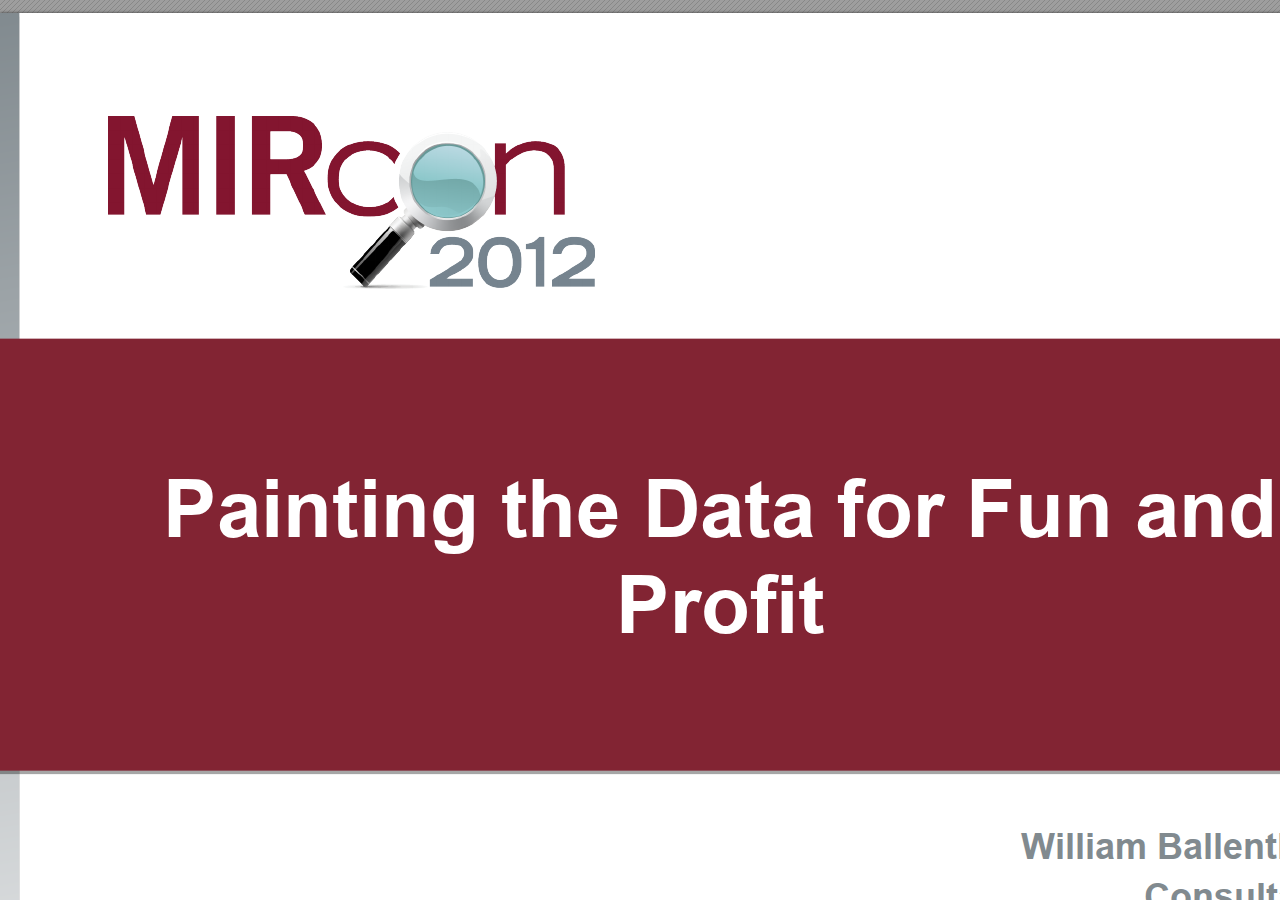
<file: index.html>
<!DOCTYPE html> <html xmlns="http://www.w3.org/1999/xhtml"> <head> <meta charset="utf-8"/> <meta name="generator" content="pdf2htmlEX"/> <meta http-equiv="X-UA-Compatible" content="IE=edge,chrome=1"/> <link rel="stylesheet" href="base.min.css"/> <link rel="stylesheet" href="fancy.min.css"/> <link rel="stylesheet" href="2012-Mircon-Painting-Data.css"/> <script src="compatibility.min.js"></script> <script src="pdf2htmlEX.min.js"></script> <script>try{pdf2htmlEX.defaultViewer=new pdf2htmlEX.Viewer({})}catch(e){};</script> <title></title> </head> <body> <div id="sidebar"> <div id="outline"> </div> </div> <div id="page-container"> <div id="pf1" class="pf w0 h0" data-page-no="1" data-page-url="2012-Mircon-Painting-Data1.page"></div> <div id="pf2" class="pf w0 h0" data-page-no="2" data-page-url="2012-Mircon-Painting-Data2.page"></div> <div id="pf3" class="pf w0 h0" data-page-no="3" data-page-url="2012-Mircon-Painting-Data3.page"></div> <div id="pf4" class="pf w0 h0" data-page-no="4" data-page-url="2012-Mircon-Painting-Data4.page"></div> <div id="pf5" class="pf w0 h0" data-page-no="5" data-page-url="2012-Mircon-Painting-Data5.page"></div> <div id="pf6" class="pf w0 h0" data-page-no="6" data-page-url="2012-Mircon-Painting-Data6.page"></div> <div id="pf7" class="pf w0 h0" data-page-no="7" data-page-url="2012-Mircon-Painting-Data7.page"></div> <div id="pf8" class="pf w0 h0" data-page-no="8" data-page-url="2012-Mircon-Painting-Data8.page"></div> <div id="pf9" class="pf w0 h0" data-page-no="9" data-page-url="2012-Mircon-Painting-Data9.page"></div> <div id="pfa" class="pf w0 h0" data-page-no="a" data-page-url="2012-Mircon-Painting-Data10.page"></div> <div id="pfb" class="pf w0 h0" data-page-no="b" data-page-url="2012-Mircon-Painting-Data11.page"></div> <div id="pfc" class="pf w0 h0" data-page-no="c" data-page-url="2012-Mircon-Painting-Data12.page"></div> <div id="pfd" class="pf w0 h0" data-page-no="d" data-page-url="2012-Mircon-Painting-Data13.page"></div> <div id="pfe" class="pf w0 h0" data-page-no="e" data-page-url="2012-Mircon-Painting-Data14.page"></div> <div id="pff" class="pf w0 h0" data-page-no="f" data-page-url="2012-Mircon-Painting-Data15.page"></div> <div id="pf10" class="pf w0 h0" data-page-no="10" data-page-url="2012-Mircon-Painting-Data16.page"></div> <div id="pf11" class="pf w0 h0" data-page-no="11" data-page-url="2012-Mircon-Painting-Data17.page"></div> <div id="pf12" class="pf w0 h0" data-page-no="12" data-page-url="2012-Mircon-Painting-Data18.page"></div> <div id="pf13" class="pf w0 h0" data-page-no="13" data-page-url="2012-Mircon-Painting-Data19.page"></div> <div id="pf14" class="pf w0 h0" data-page-no="14" data-page-url="2012-Mircon-Painting-Data20.page"></div> <div id="pf15" class="pf w0 h0" data-page-no="15" data-page-url="2012-Mircon-Painting-Data21.page"></div> <div id="pf16" class="pf w0 h0" data-page-no="16" data-page-url="2012-Mircon-Painting-Data22.page"></div> <div id="pf17" class="pf w0 h0" data-page-no="17" data-page-url="2012-Mircon-Painting-Data23.page"></div> <div id="pf18" class="pf w0 h0" data-page-no="18" data-page-url="2012-Mircon-Painting-Data24.page"></div> <div id="pf19" class="pf w0 h0" data-page-no="19" data-page-url="2012-Mircon-Painting-Data25.page"></div> <div id="pf1a" class="pf w0 h0" data-page-no="1a" data-page-url="2012-Mircon-Painting-Data26.page"></div> <div id="pf1b" class="pf w0 h0" data-page-no="1b" data-page-url="2012-Mircon-Painting-Data27.page"></div> <div id="pf1c" class="pf w0 h0" data-page-no="1c" data-page-url="2012-Mircon-Painting-Data28.page"></div> <div id="pf1d" class="pf w0 h0" data-page-no="1d" data-page-url="2012-Mircon-Painting-Data29.page"></div> <div id="pf1e" class="pf w0 h0" data-page-no="1e" data-page-url="2012-Mircon-Painting-Data30.page"></div> <div id="pf1f" class="pf w0 h0" data-page-no="1f" data-page-url="2012-Mircon-Painting-Data31.page"></div> <div id="pf20" class="pf w0 h0" data-page-no="20" data-page-url="2012-Mircon-Painting-Data32.page"></div> <div id="pf21" class="pf w0 h0" data-page-no="21" data-page-url="2012-Mircon-Painting-Data33.page"></div> <div id="pf22" class="pf w0 h0" data-page-no="22" data-page-url="2012-Mircon-Painting-Data34.page"></div> <div id="pf23" class="pf w0 h0" data-page-no="23" data-page-url="2012-Mircon-Painting-Data35.page"></div> <div id="pf24" class="pf w0 h0" data-page-no="24" data-page-url="2012-Mircon-Painting-Data36.page"></div> <div id="pf25" class="pf w0 h0" data-page-no="25" data-page-url="2012-Mircon-Painting-Data37.page"></div> <div id="pf26" class="pf w0 h0" data-page-no="26" data-page-url="2012-Mircon-Painting-Data38.page"></div> <div id="pf27" class="pf w0 h0" data-page-no="27" data-page-url="2012-Mircon-Painting-Data39.page"></div> <div id="pf28" class="pf w0 h0" data-page-no="28" data-page-url="2012-Mircon-Painting-Data40.page"></div> <div id="pf29" class="pf w0 h0" data-page-no="29" data-page-url="2012-Mircon-Painting-Data41.page"></div> <div id="pf2a" class="pf w0 h0" data-page-no="2a" data-page-url="2012-Mircon-Painting-Data42.page"></div> <div id="pf2b" class="pf w0 h0" data-page-no="2b" data-page-url="2012-Mircon-Painting-Data43.page"></div> <div id="pf2c" class="pf w0 h0" data-page-no="2c" data-page-url="2012-Mircon-Painting-Data44.page"></div> </div> <div class="loading-indicator"> <img alt="" src="pdf2htmlEX-64x64.png"/> </div> </body> </html>
</file>
<file: 2012-Mircon-Painting-Data.css>
.ff0{font-family:sans-serif;visibility:hidden;}
@font-face{font-family:ff1;src:url(f1.woff)format("woff");}.ff1{font-family:ff1;line-height:0.938477;font-style:normal;font-weight:normal;visibility:visible;}
@font-face{font-family:ff2;src:url(f2.woff)format("woff");}.ff2{font-family:ff2;line-height:0.918945;font-style:normal;font-weight:normal;visibility:visible;}
@font-face{font-family:ff3;src:url(f3.woff)format("woff");}.ff3{font-family:ff3;line-height:0.939453;font-style:normal;font-weight:normal;visibility:visible;}
@font-face{font-family:ff4;src:url(f4.woff)format("woff");}.ff4{font-family:ff4;line-height:0.722656;font-style:normal;font-weight:normal;visibility:visible;}
@font-face{font-family:ff5;src:url(f5.woff)format("woff");}.ff5{font-family:ff5;line-height:0.918945;font-style:normal;font-weight:normal;visibility:visible;}
@font-face{font-family:ff6;src:url(f6.woff)format("woff");}.ff6{font-family:ff6;line-height:0.682617;font-style:normal;font-weight:normal;visibility:visible;}
@font-face{font-family:ff7;src:url(f7.woff)format("woff");}.ff7{font-family:ff7;line-height:0.935547;font-style:normal;font-weight:normal;visibility:visible;}
@font-face{font-family:ff8;src:url(f8.woff)format("woff");}.ff8{font-family:ff8;line-height:1.004883;font-style:normal;font-weight:normal;visibility:visible;}
.m0{transform:matrix(0.500000,0.000000,0.000000,0.500000,0,0);-ms-transform:matrix(0.500000,0.000000,0.000000,0.500000,0,0);-webkit-transform:matrix(0.500000,0.000000,0.000000,0.500000,0,0);}
.m1{transform:matrix(2.000000,0.000000,0.000000,2.000000,0,0);-ms-transform:matrix(2.000000,0.000000,0.000000,2.000000,0,0);-webkit-transform:matrix(2.000000,0.000000,0.000000,2.000000,0,0);}
.v0{vertical-align:0.000000px;}
.ls0{letter-spacing:0.000000px;}
.sc_{text-shadow:none;}
.sc0{text-shadow:-0.015em 0 transparent,0 0.015em transparent,0.015em 0 transparent,0 -0.015em  transparent;}
@media screen and (-webkit-min-device-pixel-ratio:0){
.sc_{-webkit-text-stroke:0px transparent;}
.sc0{-webkit-text-stroke:0.015em transparent;text-shadow:none;}
}
.ws0{word-spacing:0.000000px;}
._9{margin-left:-13.824000px;}
._3{margin-left:-12.576000px;}
._2{margin-left:-10.688000px;}
._7{margin-left:-9.200000px;}
._4{margin-left:-6.624000px;}
._1{margin-left:-5.600000px;}
._8{margin-left:-4.560000px;}
._6{margin-left:-3.360000px;}
._a{margin-left:-2.240000px;}
._0{margin-left:-1.120000px;}
._5{width:1.248000px;}
._b{width:2.304000px;}
.fc3{color:rgb(130,36,51);}
.fc2{color:rgb(0,0,0);}
.fc1{color:rgb(129,138,143);}
.fc0{color:rgb(255,255,255);}
.fs2{font-size:42.000000px;}
.fsf{font-size:48.000000px;}
.fsa{font-size:64.000000px;}
.fs7{font-size:70.400000px;}
.fs1{font-size:72.000000px;}
.fs6{font-size:76.800000px;}
.fse{font-size:79.600000px;}
.fsb{font-size:80.000000px;}
.fs10{font-size:86.800000px;}
.fs8{font-size:88.000000px;}
.fsd{font-size:95.600000px;}
.fs5{font-size:96.000000px;}
.fsc{font-size:120.000000px;}
.fs9{font-size:128.000000px;}
.fs3{font-size:144.000000px;}
.fs4{font-size:159.600000px;}
.fs0{font-size:160.000000px;}
.y0{bottom:0.000000px;}
.y6{bottom:20.400000px;}
.y1f{bottom:32.600000px;}
.yb1{bottom:48.400000px;}
.yb0{bottom:53.600000px;}
.ybf{bottom:91.400000px;}
.yc0{bottom:99.800000px;}
.y97{bottom:102.600000px;}
.yaf{bottom:105.200000px;}
.y56{bottom:109.800000px;}
.yae{bottom:113.600000px;}
.y55{bottom:118.000000px;}
.yef{bottom:121.200000px;}
.y5{bottom:133.200000px;}
.yc9{bottom:141.600000px;}
.yf6{bottom:149.200000px;}
.y96{bottom:155.400000px;}
.yf5{bottom:157.400000px;}
.ybd{bottom:163.000000px;}
.y95{bottom:163.600000px;}
.yad{bottom:166.000000px;}
.y54{bottom:170.600000px;}
.yac{bottom:171.000000px;}
.ybe{bottom:171.400000px;}
.y53{bottom:175.600000px;}
.y4{bottom:183.600000px;}
.ye7{bottom:192.800000px;}
.yf4{bottom:210.600000px;}
.yc8{bottom:211.600000px;}
.y94{bottom:217.000000px;}
.yf3{bottom:219.000000px;}
.yab{bottom:222.800000px;}
.y93{bottom:225.200000px;}
.y52{bottom:226.600000px;}
.yaa{bottom:231.200000px;}
.y51{bottom:231.600000px;}
.y3{bottom:234.000000px;}
.ye6{bottom:240.800000px;}
.ybc{bottom:242.200000px;}
.ye5{bottom:246.000000px;}
.ybb{bottom:250.400000px;}
.yee{bottom:264.400000px;}
.y2e{bottom:267.400000px;}
.yf2{bottom:272.200000px;}
.yc7{bottom:272.400000px;}
.y1e{bottom:276.000000px;}
.y92{bottom:278.600000px;}
.ydb{bottom:279.400000px;}
.yc6{bottom:280.600000px;}
.y1d{bottom:282.200000px;}
.y50{bottom:282.600000px;}
.ya9{bottom:283.600000px;}
.y91{bottom:286.800000px;}
.y4f{bottom:287.600000px;}
.ya8{bottom:288.600000px;}
.yd5{bottom:292.600000px;}
.yb9{bottom:296.200000px;}
.ye4{bottom:297.000000px;}
.y76{bottom:297.600000px;}
.ye3{bottom:302.000000px;}
.y75{bottom:302.800000px;}
.yba{bottom:304.400000px;}
.y3b{bottom:313.800000px;}
.y2c{bottom:316.600000px;}
.y3a{bottom:322.000000px;}
.y2d{bottom:325.000000px;}
.y8f{bottom:332.600000px;}
.yf1{bottom:333.800000px;}
.yed{bottom:336.000000px;}
.yb8{bottom:336.600000px;}
.y46{bottom:338.200000px;}
.y4e{bottom:338.600000px;}
.ya7{bottom:340.400000px;}
.y90{bottom:340.800000px;}
.yc5{bottom:341.800000px;}
.yf0{bottom:342.000000px;}
.y4d{bottom:343.600000px;}
.yb7{bottom:344.800000px;}
.y1c{bottom:347.000000px;}
.ya6{bottom:348.800000px;}
.yda{bottom:349.200000px;}
.y1b{bottom:352.400000px;}
.yd4{bottom:353.200000px;}
.ye2{bottom:353.800000px;}
.y74{bottom:354.600000px;}
.yd3{bottom:358.200000px;}
.y6b{bottom:359.200000px;}
.ye1{bottom:362.000000px;}
.y6a{bottom:367.400000px;}
.y39{bottom:375.400000px;}
.y38{bottom:383.600000px;}
.y7e{bottom:385.400000px;}
.y86{bottom:392.000000px;}
.y7d{bottom:393.600000px;}
.y85{bottom:394.000000px;}
.ya4{bottom:394.400000px;}
.y4c{bottom:395.400000px;}
.y2b{bottom:396.600000px;}
.yb6{bottom:398.000000px;}
.yc4{bottom:402.400000px;}
.ya5{bottom:402.800000px;}
.yd9{bottom:403.200000px;}
.y4b{bottom:403.600000px;}
.yb5{bottom:406.400000px;}
.y73{bottom:407.200000px;}
.yec{bottom:407.600000px;}
.y1a{bottom:408.400000px;}
.yc3{bottom:410.800000px;}
.y68{bottom:413.200000px;}
.y19{bottom:414.000000px;}
.ye0{bottom:414.400000px;}
.y72{bottom:415.600000px;}
.y45{bottom:417.600000px;}
.yd2{bottom:418.800000px;}
.ydf{bottom:419.600000px;}
.y69{bottom:421.600000px;}
.yd1{bottom:423.800000px;}
.y44{bottom:425.800000px;}
.y36{bottom:429.200000px;}
.y10{bottom:436.400000px;}
.y9c{bottom:436.800000px;}
.y37{bottom:437.600000px;}
.y5c{bottom:441.000000px;}
.y11{bottom:444.600000px;}
.y9b{bottom:445.200000px;}
.y29{bottom:445.800000px;}
.y7c{bottom:447.000000px;}
.y5d{bottom:449.200000px;}
.yb3{bottom:452.000000px;}
.yd7{bottom:452.400000px;}
.y2a{bottom:454.200000px;}
.y7b{bottom:455.200000px;}
.y4a{bottom:457.000000px;}
.y2{bottom:460.000000px;}
.yb4{bottom:460.400000px;}
.yd8{bottom:460.800000px;}
.y8a{bottom:464.400000px;}
.y49{bottom:465.200000px;}
.y71{bottom:468.800000px;}
.y18{bottom:470.000000px;}
.yde{bottom:470.400000px;}
.ya3{bottom:472.800000px;}
.y17{bottom:475.600000px;}
.y70{bottom:477.200000px;}
.ya2{bottom:477.800000px;}
.yeb{bottom:479.200000px;}
.y8e{bottom:483.400000px;}
.y66{bottom:484.800000px;}
.yd0{bottom:485.200000px;}
.y43{bottom:487.000000px;}
.y62{bottom:488.200000px;}
.y99{bottom:490.800000px;}
.y67{bottom:493.200000px;}
.ycf{bottom:493.400000px;}
.y42{bottom:495.200000px;}
.y9a{bottom:499.200000px;}
.y7a{bottom:508.400000px;}
.y35{bottom:509.200000px;}
.ye{bottom:516.600000px;}
.y79{bottom:516.800000px;}
.y48{bottom:518.600000px;}
.y5b{bottom:520.200000px;}
.y84{bottom:522.400000px;}
.yf{bottom:525.000000px;}
.y47{bottom:526.800000px;}
.ydd{bottom:527.400000px;}
.y103{bottom:527.800000px;}
.y5a{bottom:528.400000px;}
.ya1{bottom:528.800000px;}
.y6f{bottom:530.400000px;}
.yc1{bottom:530.600000px;}
.y83{bottom:530.800000px;}
.yb2{bottom:531.200000px;}
.y16{bottom:532.400000px;}
.y22{bottom:532.800000px;}
.y104{bottom:533.200000px;}
.ya0{bottom:533.800000px;}
.ydc{bottom:535.600000px;}
.y8d{bottom:536.000000px;}
.y15{bottom:538.400000px;}
.y6e{bottom:538.600000px;}
.yc2{bottom:539.000000px;}
.y61{bottom:549.000000px;}
.yea{bottom:550.800000px;}
.y1{bottom:556.000000px;}
.y41{bottom:556.400000px;}
.y60{bottom:557.200000px;}
.y77{bottom:562.400000px;}
.y40{bottom:564.800000px;}
.y101{bottom:570.600000px;}
.y78{bottom:570.800000px;}
.y102{bottom:575.800000px;}
.y28{bottom:577.800000px;}
.y34{bottom:580.000000px;}
.y59{bottom:581.600000px;}
.y82{bottom:584.000000px;}
.y9f{bottom:584.800000px;}
.y27{bottom:586.000000px;}
.y58{bottom:586.800000px;}
.y33{bottom:588.400000px;}
.y8c{bottom:588.800000px;}
.y9e{bottom:589.800000px;}
.y81{bottom:592.400000px;}
.y6d{bottom:592.800000px;}
.yd6{bottom:593.800000px;}
.yc{bottom:596.800000px;}
.y8b{bottom:597.200000px;}
.y14{bottom:604.000000px;}
.yd{bottom:605.200000px;}
.y13{bottom:610.000000px;}
.y5f{bottom:610.800000px;}
.yff{bottom:614.600000px;}
.y100{bottom:618.600000px;}
.y21{bottom:619.200000px;}
.yce{bottom:620.600000px;}
.ye9{bottom:622.400000px;}
.y3f{bottom:625.800000px;}
.y64{bottom:628.000000px;}
.ycd{bottom:628.800000px;}
.y3e{bottom:634.200000px;}
.y65{bottom:636.400000px;}
.y26{bottom:640.000000px;}
.y32{bottom:641.600000px;}
.y80{bottom:645.600000px;}
.y25{bottom:648.400000px;}
.y31{bottom:650.000000px;}
.y6c{bottom:650.400000px;}
.y7f{bottom:653.800000px;}
.yfd{bottom:656.000000px;}
.yfe{bottom:661.400000px;}
.y89{bottom:665.200000px;}
.ya{bottom:677.000000px;}
.yb{bottom:685.400000px;}
.ycc{bottom:692.600000px;}
.ye8{bottom:694.000000px;}
.y3d{bottom:695.400000px;}
.y5e{bottom:699.400000px;}
.yfb{bottom:700.000000px;}
.ycb{bottom:701.000000px;}
.y24{bottom:702.400000px;}
.y30{bottom:703.200000px;}
.y3c{bottom:703.600000px;}
.yfc{bottom:704.200000px;}
.y63{bottom:708.000000px;}
.y23{bottom:710.800000px;}
.y2f{bottom:711.400000px;}
.yf9{bottom:742.800000px;}
.yfa{bottom:746.800000px;}
.y8{bottom:757.200000px;}
.y12{bottom:758.400000px;}
.y9{bottom:765.600000px;}
.yf7{bottom:785.600000px;}
.yf8{bottom:789.600000px;}
.y20{bottom:877.200000px;}
.y9d{bottom:883.200000px;}
.y98{bottom:884.000000px;}
.y7{bottom:885.600000px;}
.y88{bottom:901.000000px;}
.y87{bottom:904.000000px;}
.y57{bottom:921.600000px;}
.yca{bottom:972.000000px;}
.h3{height:31.171875px;}
.h16{height:34.992188px;}
.hd{height:46.250000px;}
.hc{height:46.921875px;}
.h9{height:51.321875px;}
.h2{height:52.417969px;}
.hf{height:52.488281px;}
.h8{height:55.500000px;}
.h15{height:58.028711px;}
.he{height:58.320312px;}
.h17{height:63.277539px;}
.h13{height:63.717773px;}
.h12{height:63.984375px;}
.h14{height:64.066406px;}
.ha{height:64.152344px;}
.h7{height:69.890625px;}
.h6{height:69.984375px;}
.h10{height:76.781250px;}
.h11{height:87.363281px;}
.hb{height:93.187500px;}
.h4{height:104.835938px;}
.h5{height:116.349023px;}
.h1{height:116.484375px;}
.h0{height:1080.000000px;}
.w0{width:1440.000000px;}
.x0{left:0.000000px;}
.xe{left:58.800000px;}
.xb{left:72.000000px;}
.xf{left:74.200000px;}
.xa{left:83.600000px;}
.x7{left:86.400000px;}
.x8{left:92.400000px;}
.xc{left:108.000000px;}
.x1a{left:110.400000px;}
.x10{left:122.400000px;}
.x16{left:126.600000px;}
.xd{left:144.000000px;}
.x9{left:158.400000px;}
.x1{left:163.000000px;}
.x11{left:170.400000px;}
.x19{left:192.800000px;}
.x12{left:230.400000px;}
.x14{left:242.400000px;}
.x15{left:302.400000px;}
.x2{left:615.600000px;}
.x18{left:621.600000px;}
.x17{left:989.600000px;}
.x3{left:1021.400000px;}
.x4{left:1143.800000px;}
.x5{left:1173.800000px;}
.x13{left:1324.800000px;}
.x6{left:1332.000000px;}
@media print{
.v0{vertical-align:0.000000pt;}
.ls0{letter-spacing:0.000000pt;}
.ws0{word-spacing:0.000000pt;}
._9{margin-left:-9.216000pt;}
._3{margin-left:-8.384000pt;}
._2{margin-left:-7.125333pt;}
._7{margin-left:-6.133333pt;}
._4{margin-left:-4.416000pt;}
._1{margin-left:-3.733333pt;}
._8{margin-left:-3.040000pt;}
._6{margin-left:-2.240000pt;}
._a{margin-left:-1.493333pt;}
._0{margin-left:-0.746667pt;}
._5{width:0.832000pt;}
._b{width:1.536000pt;}
.fs2{font-size:28.000000pt;}
.fsf{font-size:32.000000pt;}
.fsa{font-size:42.666667pt;}
.fs7{font-size:46.933333pt;}
.fs1{font-size:48.000000pt;}
.fs6{font-size:51.200000pt;}
.fse{font-size:53.066667pt;}
.fsb{font-size:53.333333pt;}
.fs10{font-size:57.866667pt;}
.fs8{font-size:58.666667pt;}
.fsd{font-size:63.733333pt;}
.fs5{font-size:64.000000pt;}
.fsc{font-size:80.000000pt;}
.fs9{font-size:85.333333pt;}
.fs3{font-size:96.000000pt;}
.fs4{font-size:106.400000pt;}
.fs0{font-size:106.666667pt;}
.y0{bottom:0.000000pt;}
.y6{bottom:13.600000pt;}
.y1f{bottom:21.733333pt;}
.yb1{bottom:32.266667pt;}
.yb0{bottom:35.733333pt;}
.ybf{bottom:60.933333pt;}
.yc0{bottom:66.533333pt;}
.y97{bottom:68.400000pt;}
.yaf{bottom:70.133333pt;}
.y56{bottom:73.200000pt;}
.yae{bottom:75.733333pt;}
.y55{bottom:78.666667pt;}
.yef{bottom:80.800000pt;}
.y5{bottom:88.800000pt;}
.yc9{bottom:94.400000pt;}
.yf6{bottom:99.466667pt;}
.y96{bottom:103.600000pt;}
.yf5{bottom:104.933333pt;}
.ybd{bottom:108.666667pt;}
.y95{bottom:109.066667pt;}
.yad{bottom:110.666667pt;}
.y54{bottom:113.733333pt;}
.yac{bottom:114.000000pt;}
.ybe{bottom:114.266667pt;}
.y53{bottom:117.066667pt;}
.y4{bottom:122.400000pt;}
.ye7{bottom:128.533333pt;}
.yf4{bottom:140.400000pt;}
.yc8{bottom:141.066667pt;}
.y94{bottom:144.666667pt;}
.yf3{bottom:146.000000pt;}
.yab{bottom:148.533333pt;}
.y93{bottom:150.133333pt;}
.y52{bottom:151.066667pt;}
.yaa{bottom:154.133333pt;}
.y51{bottom:154.400000pt;}
.y3{bottom:156.000000pt;}
.ye6{bottom:160.533333pt;}
.ybc{bottom:161.466667pt;}
.ye5{bottom:164.000000pt;}
.ybb{bottom:166.933333pt;}
.yee{bottom:176.266667pt;}
.y2e{bottom:178.266667pt;}
.yf2{bottom:181.466667pt;}
.yc7{bottom:181.600000pt;}
.y1e{bottom:184.000000pt;}
.y92{bottom:185.733333pt;}
.ydb{bottom:186.266667pt;}
.yc6{bottom:187.066667pt;}
.y1d{bottom:188.133333pt;}
.y50{bottom:188.400000pt;}
.ya9{bottom:189.066667pt;}
.y91{bottom:191.200000pt;}
.y4f{bottom:191.733333pt;}
.ya8{bottom:192.400000pt;}
.yd5{bottom:195.066667pt;}
.yb9{bottom:197.466667pt;}
.ye4{bottom:198.000000pt;}
.y76{bottom:198.400000pt;}
.ye3{bottom:201.333333pt;}
.y75{bottom:201.866667pt;}
.yba{bottom:202.933333pt;}
.y3b{bottom:209.200000pt;}
.y2c{bottom:211.066667pt;}
.y3a{bottom:214.666667pt;}
.y2d{bottom:216.666667pt;}
.y8f{bottom:221.733333pt;}
.yf1{bottom:222.533333pt;}
.yed{bottom:224.000000pt;}
.yb8{bottom:224.400000pt;}
.y46{bottom:225.466667pt;}
.y4e{bottom:225.733333pt;}
.ya7{bottom:226.933333pt;}
.y90{bottom:227.200000pt;}
.yc5{bottom:227.866667pt;}
.yf0{bottom:228.000000pt;}
.y4d{bottom:229.066667pt;}
.yb7{bottom:229.866667pt;}
.y1c{bottom:231.333333pt;}
.ya6{bottom:232.533333pt;}
.yda{bottom:232.800000pt;}
.y1b{bottom:234.933333pt;}
.yd4{bottom:235.466667pt;}
.ye2{bottom:235.866667pt;}
.y74{bottom:236.400000pt;}
.yd3{bottom:238.800000pt;}
.y6b{bottom:239.466667pt;}
.ye1{bottom:241.333333pt;}
.y6a{bottom:244.933333pt;}
.y39{bottom:250.266667pt;}
.y38{bottom:255.733333pt;}
.y7e{bottom:256.933333pt;}
.y86{bottom:261.333333pt;}
.y7d{bottom:262.400000pt;}
.y85{bottom:262.666667pt;}
.ya4{bottom:262.933333pt;}
.y4c{bottom:263.600000pt;}
.y2b{bottom:264.400000pt;}
.yb6{bottom:265.333333pt;}
.yc4{bottom:268.266667pt;}
.ya5{bottom:268.533333pt;}
.yd9{bottom:268.800000pt;}
.y4b{bottom:269.066667pt;}
.yb5{bottom:270.933333pt;}
.y73{bottom:271.466667pt;}
.yec{bottom:271.733333pt;}
.y1a{bottom:272.266667pt;}
.yc3{bottom:273.866667pt;}
.y68{bottom:275.466667pt;}
.y19{bottom:276.000000pt;}
.ye0{bottom:276.266667pt;}
.y72{bottom:277.066667pt;}
.y45{bottom:278.400000pt;}
.yd2{bottom:279.200000pt;}
.ydf{bottom:279.733333pt;}
.y69{bottom:281.066667pt;}
.yd1{bottom:282.533333pt;}
.y44{bottom:283.866667pt;}
.y36{bottom:286.133333pt;}
.y10{bottom:290.933333pt;}
.y9c{bottom:291.200000pt;}
.y37{bottom:291.733333pt;}
.y5c{bottom:294.000000pt;}
.y11{bottom:296.400000pt;}
.y9b{bottom:296.800000pt;}
.y29{bottom:297.200000pt;}
.y7c{bottom:298.000000pt;}
.y5d{bottom:299.466667pt;}
.yb3{bottom:301.333333pt;}
.yd7{bottom:301.600000pt;}
.y2a{bottom:302.800000pt;}
.y7b{bottom:303.466667pt;}
.y4a{bottom:304.666667pt;}
.y2{bottom:306.666667pt;}
.yb4{bottom:306.933333pt;}
.yd8{bottom:307.200000pt;}
.y8a{bottom:309.600000pt;}
.y49{bottom:310.133333pt;}
.y71{bottom:312.533333pt;}
.y18{bottom:313.333333pt;}
.yde{bottom:313.600000pt;}
.ya3{bottom:315.200000pt;}
.y17{bottom:317.066667pt;}
.y70{bottom:318.133333pt;}
.ya2{bottom:318.533333pt;}
.yeb{bottom:319.466667pt;}
.y8e{bottom:322.266667pt;}
.y66{bottom:323.200000pt;}
.yd0{bottom:323.466667pt;}
.y43{bottom:324.666667pt;}
.y62{bottom:325.466667pt;}
.y99{bottom:327.200000pt;}
.y67{bottom:328.800000pt;}
.ycf{bottom:328.933333pt;}
.y42{bottom:330.133333pt;}
.y9a{bottom:332.800000pt;}
.y7a{bottom:338.933333pt;}
.y35{bottom:339.466667pt;}
.ye{bottom:344.400000pt;}
.y79{bottom:344.533333pt;}
.y48{bottom:345.733333pt;}
.y5b{bottom:346.800000pt;}
.y84{bottom:348.266667pt;}
.yf{bottom:350.000000pt;}
.y47{bottom:351.200000pt;}
.ydd{bottom:351.600000pt;}
.y103{bottom:351.866667pt;}
.y5a{bottom:352.266667pt;}
.ya1{bottom:352.533333pt;}
.y6f{bottom:353.600000pt;}
.yc1{bottom:353.733333pt;}
.y83{bottom:353.866667pt;}
.yb2{bottom:354.133333pt;}
.y16{bottom:354.933333pt;}
.y22{bottom:355.200000pt;}
.y104{bottom:355.466667pt;}
.ya0{bottom:355.866667pt;}
.ydc{bottom:357.066667pt;}
.y8d{bottom:357.333333pt;}
.y15{bottom:358.933333pt;}
.y6e{bottom:359.066667pt;}
.yc2{bottom:359.333333pt;}
.y61{bottom:366.000000pt;}
.yea{bottom:367.200000pt;}
.y1{bottom:370.666667pt;}
.y41{bottom:370.933333pt;}
.y60{bottom:371.466667pt;}
.y77{bottom:374.933333pt;}
.y40{bottom:376.533333pt;}
.y101{bottom:380.400000pt;}
.y78{bottom:380.533333pt;}
.y102{bottom:383.866667pt;}
.y28{bottom:385.200000pt;}
.y34{bottom:386.666667pt;}
.y59{bottom:387.733333pt;}
.y82{bottom:389.333333pt;}
.y9f{bottom:389.866667pt;}
.y27{bottom:390.666667pt;}
.y58{bottom:391.200000pt;}
.y33{bottom:392.266667pt;}
.y8c{bottom:392.533333pt;}
.y9e{bottom:393.200000pt;}
.y81{bottom:394.933333pt;}
.y6d{bottom:395.200000pt;}
.yd6{bottom:395.866667pt;}
.yc{bottom:397.866667pt;}
.y8b{bottom:398.133333pt;}
.y14{bottom:402.666667pt;}
.yd{bottom:403.466667pt;}
.y13{bottom:406.666667pt;}
.y5f{bottom:407.200000pt;}
.yff{bottom:409.733333pt;}
.y100{bottom:412.400000pt;}
.y21{bottom:412.800000pt;}
.yce{bottom:413.733333pt;}
.ye9{bottom:414.933333pt;}
.y3f{bottom:417.200000pt;}
.y64{bottom:418.666667pt;}
.ycd{bottom:419.200000pt;}
.y3e{bottom:422.800000pt;}
.y65{bottom:424.266667pt;}
.y26{bottom:426.666667pt;}
.y32{bottom:427.733333pt;}
.y80{bottom:430.400000pt;}
.y25{bottom:432.266667pt;}
.y31{bottom:433.333333pt;}
.y6c{bottom:433.600000pt;}
.y7f{bottom:435.866667pt;}
.yfd{bottom:437.333333pt;}
.yfe{bottom:440.933333pt;}
.y89{bottom:443.466667pt;}
.ya{bottom:451.333333pt;}
.yb{bottom:456.933333pt;}
.ycc{bottom:461.733333pt;}
.ye8{bottom:462.666667pt;}
.y3d{bottom:463.600000pt;}
.y5e{bottom:466.266667pt;}
.yfb{bottom:466.666667pt;}
.ycb{bottom:467.333333pt;}
.y24{bottom:468.266667pt;}
.y30{bottom:468.800000pt;}
.y3c{bottom:469.066667pt;}
.yfc{bottom:469.466667pt;}
.y63{bottom:472.000000pt;}
.y23{bottom:473.866667pt;}
.y2f{bottom:474.266667pt;}
.yf9{bottom:495.200000pt;}
.yfa{bottom:497.866667pt;}
.y8{bottom:504.800000pt;}
.y12{bottom:505.600000pt;}
.y9{bottom:510.400000pt;}
.yf7{bottom:523.733333pt;}
.yf8{bottom:526.400000pt;}
.y20{bottom:584.800000pt;}
.y9d{bottom:588.800000pt;}
.y98{bottom:589.333333pt;}
.y7{bottom:590.400000pt;}
.y88{bottom:600.666667pt;}
.y87{bottom:602.666667pt;}
.y57{bottom:614.400000pt;}
.yca{bottom:648.000000pt;}
.h3{height:20.781250pt;}
.h16{height:23.328125pt;}
.hd{height:30.833333pt;}
.hc{height:31.281250pt;}
.h9{height:34.214583pt;}
.h2{height:34.945312pt;}
.hf{height:34.992188pt;}
.h8{height:37.000000pt;}
.h15{height:38.685807pt;}
.he{height:38.880208pt;}
.h17{height:42.185026pt;}
.h13{height:42.478516pt;}
.h12{height:42.656250pt;}
.h14{height:42.710938pt;}
.ha{height:42.768229pt;}
.h7{height:46.593750pt;}
.h6{height:46.656250pt;}
.h10{height:51.187500pt;}
.h11{height:58.242188pt;}
.hb{height:62.125000pt;}
.h4{height:69.890625pt;}
.h5{height:77.566016pt;}
.h1{height:77.656250pt;}
.h0{height:720.000000pt;}
.w0{width:960.000000pt;}
.x0{left:0.000000pt;}
.xe{left:39.200000pt;}
.xb{left:48.000000pt;}
.xf{left:49.466667pt;}
.xa{left:55.733333pt;}
.x7{left:57.600000pt;}
.x8{left:61.600000pt;}
.xc{left:72.000000pt;}
.x1a{left:73.600000pt;}
.x10{left:81.600000pt;}
.x16{left:84.400000pt;}
.xd{left:96.000000pt;}
.x9{left:105.600000pt;}
.x1{left:108.666667pt;}
.x11{left:113.600000pt;}
.x19{left:128.533333pt;}
.x12{left:153.600000pt;}
.x14{left:161.600000pt;}
.x15{left:201.600000pt;}
.x2{left:410.400000pt;}
.x18{left:414.400000pt;}
.x17{left:659.733333pt;}
.x3{left:680.933333pt;}
.x4{left:762.533333pt;}
.x5{left:782.533333pt;}
.x13{left:883.200000pt;}
.x6{left:888.000000pt;}
}
</file>
<file: base.min.css>
/*! 
 * Base CSS for pdf2htmlEX
 * Copyright 2012,2013 Lu Wang <coolwanglu@gmail.com> 
 * https://github.com/coolwanglu/pdf2htmlEX/blob/master/share/LICENSE
 */#sidebar{position:absolute;top:0;left:0;bottom:0;width:250px;padding:0;margin:0;overflow:auto}#page-container{position:absolute;top:0;left:0;margin:0;padding:0;border:0}@media screen{#sidebar.opened+#page-container{left:250px}#page-container{bottom:0;right:0;overflow:auto}.loading-indicator{display:none}.loading-indicator.active{display:block;position:absolute;width:64px;height:64px;top:50%;left:50%;margin-top:-32px;margin-left:-32px}.loading-indicator img{position:absolute;top:0;left:0;bottom:0;right:0}}@media print{@page{margin:0}html{margin:0}body{margin:0;-webkit-print-color-adjust:exact}#sidebar{display:none}#page-container{width:auto;height:auto;overflow:visible;background-color:transparent}.d{display:none}}.pf{position:relative;background-color:white;overflow:hidden;margin:0;border:0}.pc{position:absolute;border:0;padding:0;margin:0;top:0;left:0;width:100%;height:100%;overflow:hidden;display:block;transform-origin:0 0;-ms-transform-origin:0 0;-webkit-transform-origin:0 0}.pc.opened{display:block}.bf{position:absolute;border:0;margin:0;top:0;bottom:0;width:100%;height:100%;-ms-user-select:none;-moz-user-select:none;-webkit-user-select:none;user-select:none}.bi{position:absolute;border:0;margin:0;-ms-user-select:none;-moz-user-select:none;-webkit-user-select:none;user-select:none}@media print{.pf{margin:0;box-shadow:none;page-break-after:always;page-break-inside:avoid}@-moz-document url-prefix(){.pf{overflow:visible;border:1px solid #fff}.pc{overflow:visible}}}.c{position:absolute;border:0;padding:0;margin:0;overflow:hidden;display:block}.t{position:absolute;white-space:pre;font-size:1px;transform-origin:0 100%;-ms-transform-origin:0 100%;-webkit-transform-origin:0 100%;unicode-bidi:bidi-override;-moz-font-feature-settings:"liga" 0}.t:after{content:''}.t:before{content:'';display:inline-block}.t span{position:relative;unicode-bidi:bidi-override}._{display:inline-block;color:transparent;z-index:-1}::selection{background:rgba(127,255,255,0.4)}::-moz-selection{background:rgba(127,255,255,0.4)}.pi{display:none}.d{position:absolute;transform-origin:0 100%;-ms-transform-origin:0 100%;-webkit-transform-origin:0 100%}.it{border:0;background-color:rgba(255,255,255,0.0)}.ir:hover{cursor:pointer}
</file>
<file: fancy.min.css>
/*! 
 * Fancy styles for pdf2htmlEX
 * Copyright 2012,2013 Lu Wang <coolwanglu@gmail.com> 
 * https://github.com/coolwanglu/pdf2htmlEX/blob/master/share/LICENSE
 */@keyframes fadein{from{opacity:0}to{opacity:1}}@-webkit-keyframes fadein{from{opacity:0}to{opacity:1}}@keyframes swing{0{transform:rotate(0)}10%{transform:rotate(0)}90%{transform:rotate(720deg)}100%{transform:rotate(720deg)}}@-webkit-keyframes swing{0{-webkit-transform:rotate(0)}10%{-webkit-transform:rotate(0)}90%{-webkit-transform:rotate(720deg)}100%{-webkit-transform:rotate(720deg)}}@media screen{#sidebar{background-color:#2f3236;background-image:url("[data-uri]")}#outline{font-family:Georgia,Times,"Times New Roman",serif;font-size:13px;margin:2em 1em}#outline ul{padding:0}#outline li{list-style-type:none;margin:1em 0}#outline li>ul{margin-left:1em}#outline a,#outline a:visited,#outline a:hover,#outline a:active{line-height:1.2;color:#e8e8e8;text-overflow:ellipsis;white-space:nowrap;text-decoration:none;display:block;overflow:hidden;outline:0}#outline a:hover{color:#0cf}#page-container{background-color:#9e9e9e;background-image:url("[data-uri]");-webkit-transition:left 500ms;transition:left 500ms}.pf{margin:13px auto;box-shadow:1px 1px 3px 1px #333;border-collapse:separate}.pc.opened{-webkit-animation:fadein 100ms;animation:fadein 100ms}.loading-indicator.active{-webkit-animation:swing 1.5s ease-in-out .01s infinite alternate none;animation:swing 1.5s ease-in-out .01s infinite alternate none}.checked{background:no-repeat url([data-uri])}}
</file>
